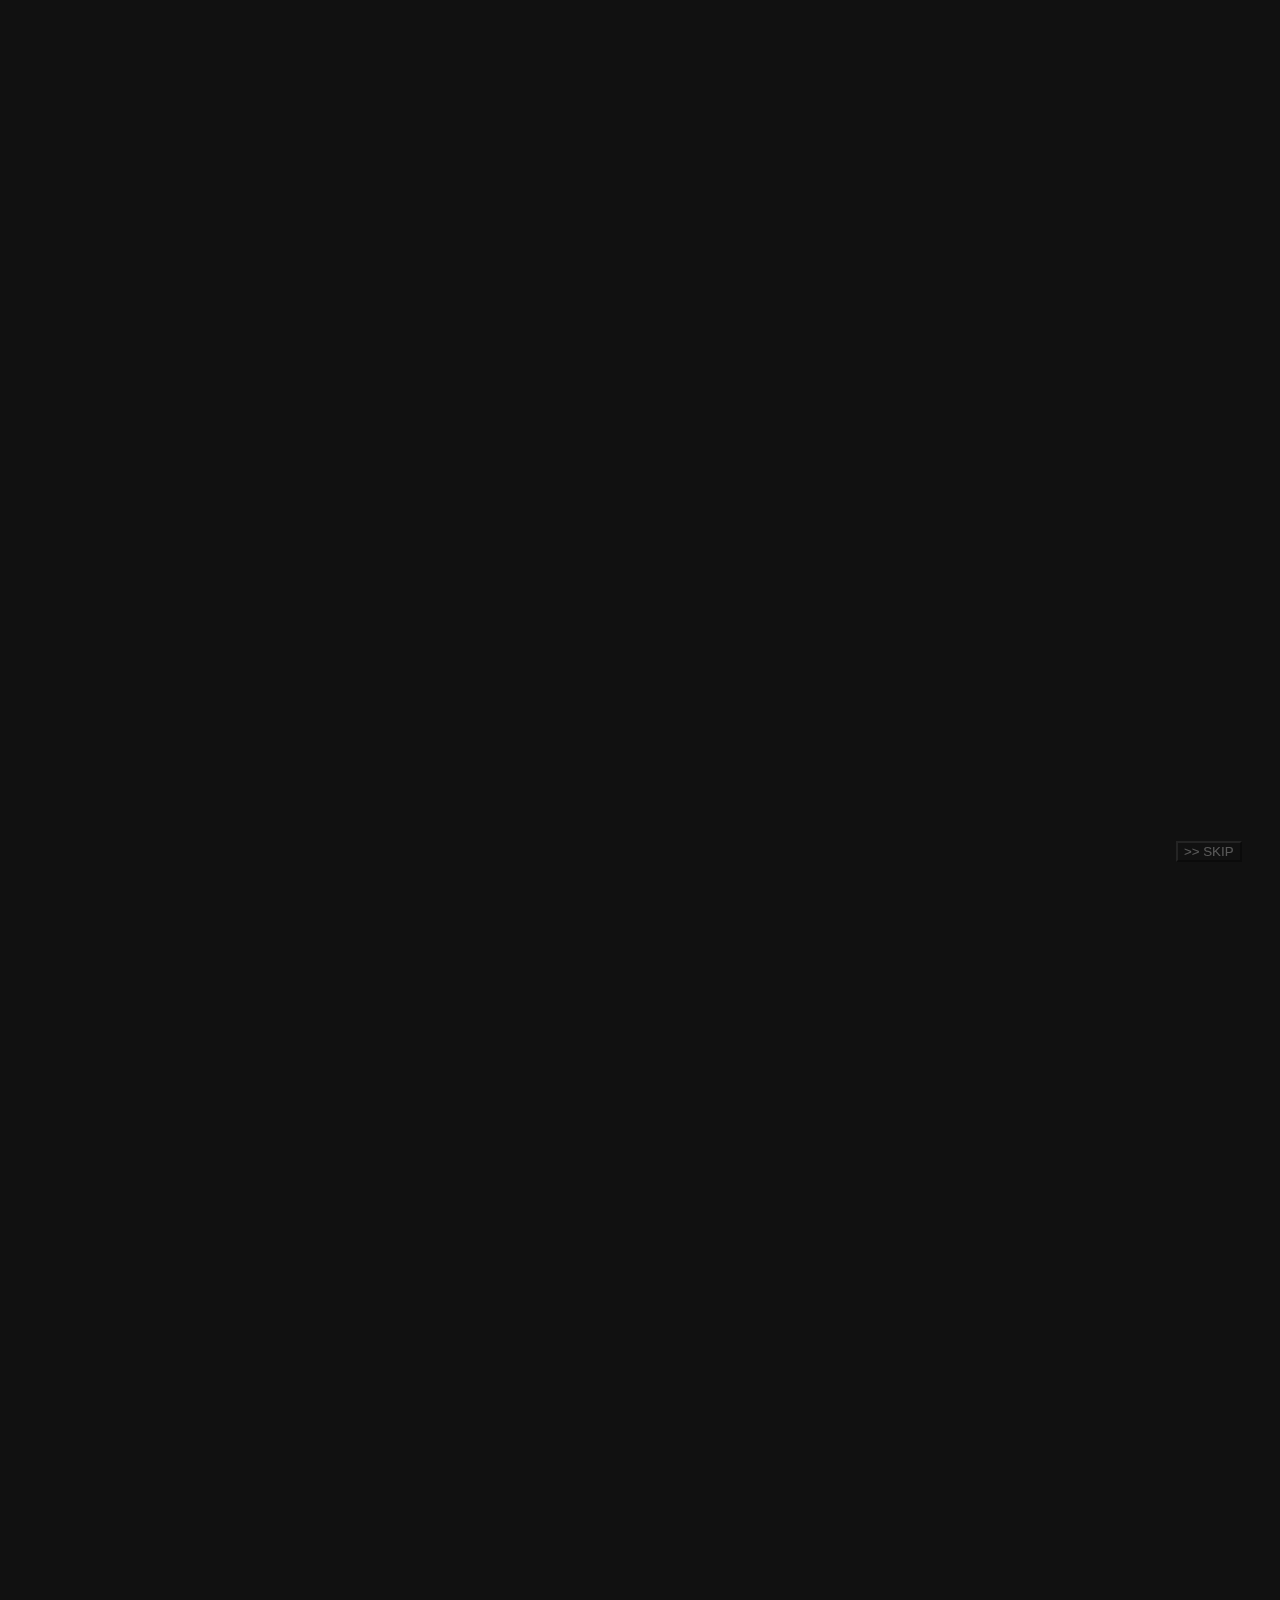
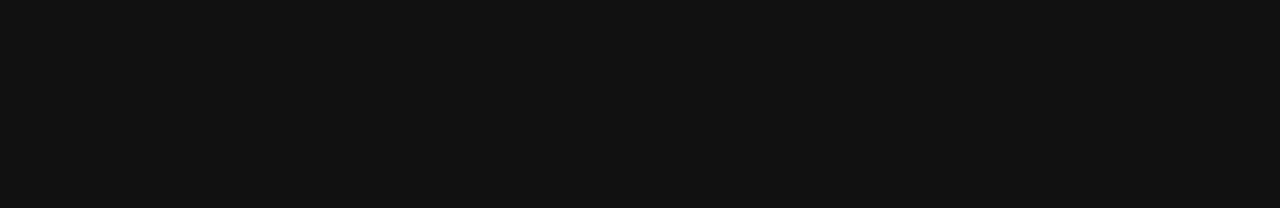
<file: example/index.html>
<!DOCTYPE html>
<html>
    <head>
        <!-- # INITIAL SETTING # -->
        <meta charset="UTF-8" name="viewport" content="width=device-width, initial-scale=1">
        <meta name="referrer" content="no-referrer-when-downgrade" />

        <!-- # NO CACHE #
        <meta http-equiv="Cache-Control" content="no-cache, no-store, must-revalidate" /> -->
        
        <link href="./style.css" rel="stylesheet">

        



        <title>날씨의 아이</title>
    </head>
    <body>
        <video muted loop id="vId">
            <source src="" type="video/webm" id="videoSource">
          </video>
        <script src="main_content.js" type="module"></script> 
    </body>
</html>
</file>
<file: example/style.css>
html {
    /* 자동 스크롤을 부드럽게 해주는 옵션입니다. */
    scroll-behavior: smooth;
    min-height: 100%;
    margin: 0;
    padding: 0;

    width: 100%;
    height: 100%;
}
body {
    width: 100%;
    height: inherit;
    margin: 0;
    top: 0;
    position: absolute;

    scrollbar-width: none; /* Firefox */
    -webkit-touch-callout: none;
    -webkit-user-select: none;
    -khtml-user-select: none;
    -moz-user-select: none;
    -ms-user-select: none;
    user-select: none;
    
    background-color: #fff;
}
body::-webkit-scrollbar {
    display: none; /* Chrome, Safari, Opera*/
}
input, label.selection > a {
    visibility: collapse;
    width: 0;
    height: 0;
}
#mainDiv {
    width: 100%;
}


/* 배경색 변경 */
body {
    background-color: #111;
}
video {
    position: fixed;
    justify-self: center;
    align-self: center;
    
    min-width: 100vw;
    min-height: 100vh;
    object-fit: cover;
    margin: 0;

    z-index: -1;
    filter: brightness(0.3);

    

    @media (max-width:720px) {
        filter: brightness(0.4);
    }
}

/* 등장 애니메이션 */

#mainDiv>label, #mainDiv>div {
    opacity: 0;
    
    animation: showUp 0.8s linear forwards;
    
    &:nth-child(1){ animation-delay: 1s; }
    &:nth-child(2){ animation-delay: 3s; }
    &:nth-child(3){ animation-delay: 6s; }
    &:nth-child(4){ animation-delay: 8s; }
    &:nth-child(5){ animation-delay: 10s; }

    /* 선택지는 조금 더 빠르게 나타나도록 합니다. */
    &:nth-child(6){ 
        animation-delay: 11s;
        animation-duration: 0.2s ;}
}

/* 텍스트 */
p{
    margin-top: 5vw;
    text-align: center;
    line-height: 300%;

    color: #eee;
    font-size: larger;

    @media (max-width:720px) {
        font-size: small;
    }
}
.narrationText {
    min-width: 100%;
    color: #eee;
    font-size: large;
    font-weight: bold;
    text-align: center;

    @media (max-width:720px) {
        font-size: smaller;
    }
}
#resultMessage {
    background-color: #0007;

    margin: 5vw;
    margin-top: 10vw;
    @media (max-width:720px) {
        font-size: small;
    }
}
#container {
    display: grid;
    grid-template-columns: 1fr 1fr;
    justify-items: center;

    gap: 2vw;
    row-gap: 2vw;

    margin-bottom: 3vw;

    transition: 300ms;
    
}

img {
    max-width: 38vw;
    max-height: 38vw;
}

table {
    width: 40vw;
    height: 40vw;
    border: #eee 1px dashed;
    background-color: #0009;
    overflow: hidden;

    display: flex;
    flex-direction: column;
    justify-items: center;
    align-items: center;

    filter: saturate(0) brightness(0.5);
    transition: 0.2s;

}

table > thead {
    color: #fff;
    font-size: 2vw;
}

@media (max-width:720px) {
    table > thead {
        font-size: 5vw;
    }
}

input:checked + table {
    border: #222 1px solid;
    filter: saturate(1) brightness(1);
    background-color: #444a;

    box-shadow: #1118 0 0 20px;
    
    animation: click 0.1s linear 1;
}

button#resultButton {
    display: block;

    margin: auto;
    margin-top: 4vw;
    margin-bottom: 10vw;

    width: 50vw;
    height: 5vh;

    font-size: x-large;
    font-weight: bold;

}

button#skipButton {
    background-color: #0000;
    color: #fff;
    opacity: 0.3;
    
    position: fixed;
    bottom: 3vw;
    right: 3vw;
}

@keyframes click{
    from {
        transform: scale(0.98);
    }
    to {
        transform: scale(1);
    }
}
@keyframes showUp {
    from {
        opacity: 0;
    }
    to {
        opacity: 1;
    }
}
@keyframes disappear {
    from {
        opacity: 1;
    }
    to {
        opacity: 0;
        transform: translateY(-6vw);
    }
}
</file>
